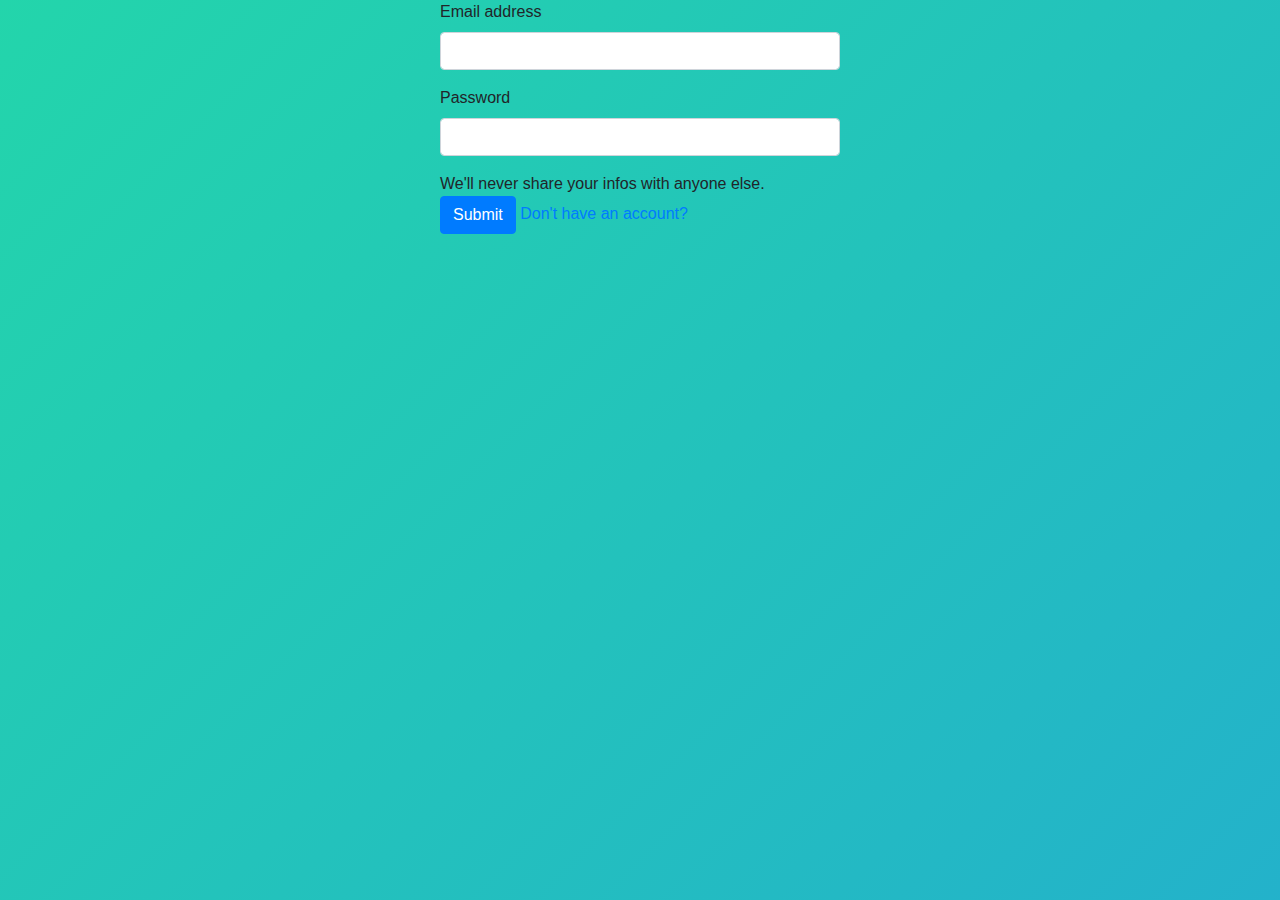
<file: src/main/resources/static/index.html>
<!DOCTYPE html>
<html lang="en">
<head>
    <style>
        body {
               background: linear-gradient(-45deg, #ee7752, #e73c7e, #23a6d5, #23d5ab);
               background-size: 400% 400%;
               animation: gradient 15s ease infinite;
               height: 100vh;
               color: white;
        }

        @keyframes gradient {
                0% {
                    background-position: 0% 50%;
                }

                50% {
                    background-position: 100% 50%;
                }

                100% {
                    background-position: 0% 50%;
                }
        }
    </style>
    <link rel="stylesheet" href="https://cdn.jsdelivr.net/npm/bootstrap@4.4.1/dist/css/bootstrap.min.css" integrity="sha384-Vkoo8x4CGsO3+Hhxv8T/Q5PaXtkKtu6ug5TOeNV6gBiFeWPGFN9MuhOf23Q9Ifjh" crossorigin="anonymous">
    <meta charset="UTF-8">
</head>
<body>
    <form action="/login" style="width:400px;margin:auto;">
        <div class="mb-3">
            <label for="exampleInputEmail1" class="form-label">Email address</label>
            <input name="email" type="email" class="form-control" id="exampleInputEmail1" aria-describedby="emailHelp">
        </div>
        <div class="mb-3">
            <label for="exampleInputPassword1" class="form-label">Password</label>
            <input name="password" type="password" class="form-control" id="exampleInputPassword1">
        </div>
        <div id="emailHelp" class="form-text">We'll never share your infos with anyone else.</div>
        <button type="submit" class="btn btn-primary">Submit</button>
        <a href="register">Don't have an account?</a>
    </form>
</body>
</html>
</file>
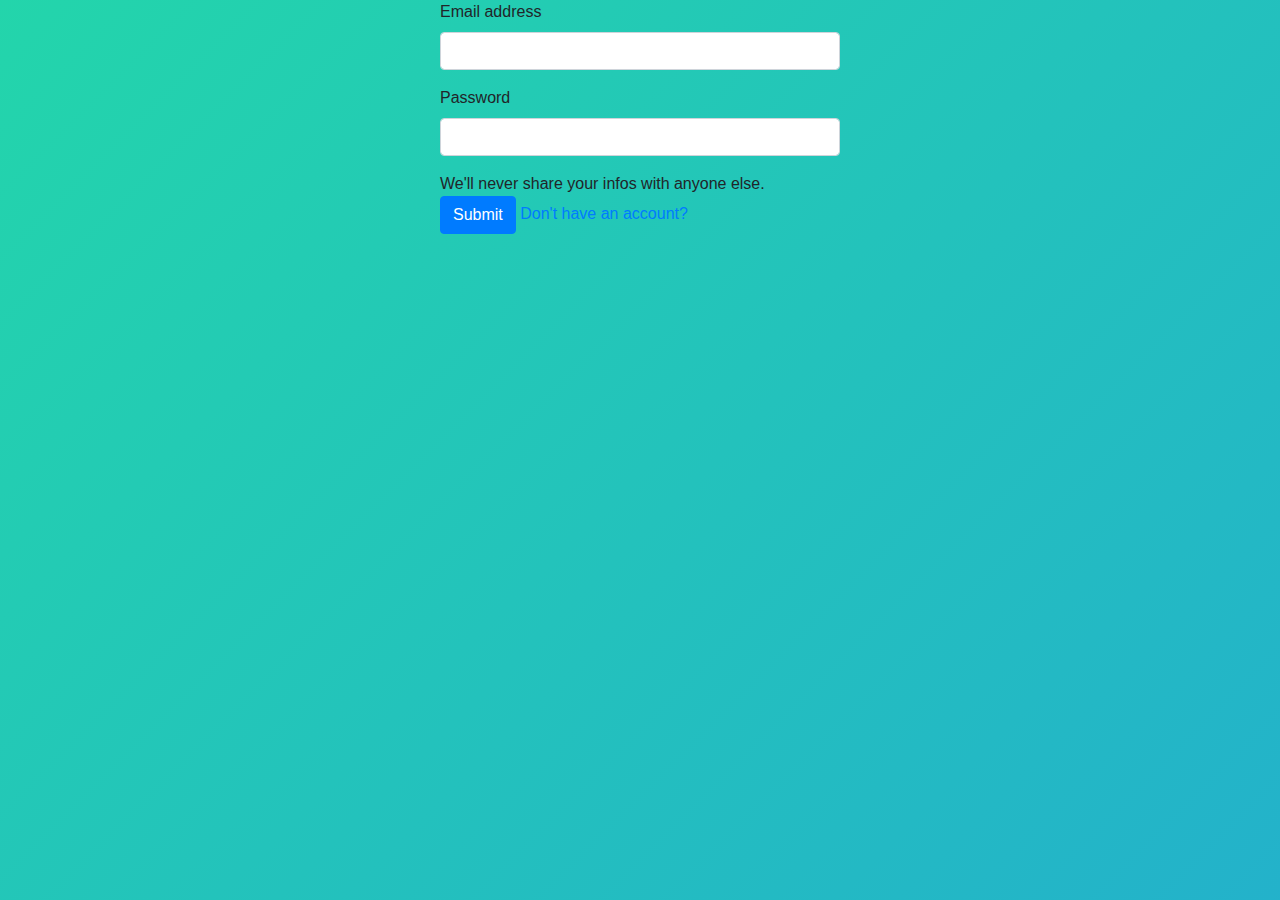
<file: src/main/resources/templates/index.html>
<!DOCTYPE html>
<html lang="en">
<head>
    <style>
        body {
               background: linear-gradient(-45deg, #ee7752, #e73c7e, #23a6d5, #23d5ab);
               background-size: 400% 400%;
               animation: gradient 15s ease infinite;
               height: 100vh;
               color: white;
        }

        @keyframes gradient {
                0% {
                    background-position: 0% 50%;
                }

                50% {
                    background-position: 100% 50%;
                }

                100% {
                    background-position: 0% 50%;
                }
        }
    </style>
    <link rel="stylesheet" href="https://cdn.jsdelivr.net/npm/bootstrap@4.4.1/dist/css/bootstrap.min.css" integrity="sha384-Vkoo8x4CGsO3+Hhxv8T/Q5PaXtkKtu6ug5TOeNV6gBiFeWPGFN9MuhOf23Q9Ifjh" crossorigin="anonymous">
    <meta charset="UTF-8">
</head>
<body>
    <form action="/login" style="width:400px;margin:auto;">
        <div class="mb-3">
            <label for="exampleInputEmail1" class="form-label">Email address</label>
            <input name="email" type="email" class="form-control" id="exampleInputEmail1" aria-describedby="emailHelp">
        </div>
        <div class="mb-3">
            <label for="exampleInputPassword1" class="form-label">Password</label>
            <input name="password" type="password" class="form-control" id="exampleInputPassword1">
        </div>
        <div id="emailHelp" class="form-text">We'll never share your infos with anyone else.</div>
        <button type="submit" class="btn btn-primary">Submit</button>
        <a href="register">Don't have an account?</a>
    </form>
    <p th:text="${message}"></p>
</body>
</html>
</file>
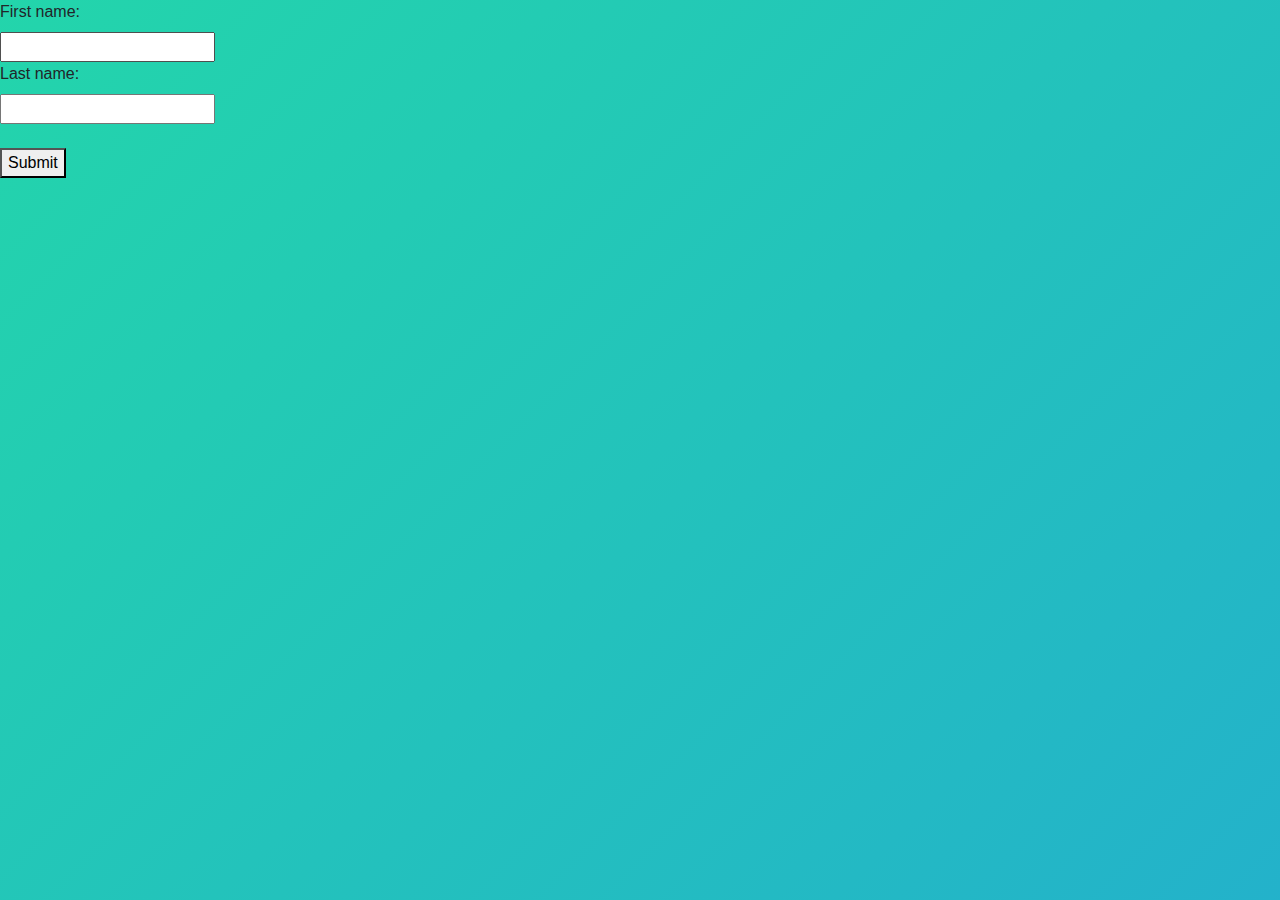
<file: src/main/resources/templates/adresa.html>
<!DOCTYPE html>
<html lang="en">
<head>
    <style>
        body {
               background: linear-gradient(-45deg, #ee7752, #e73c7e, #23a6d5, #23d5ab);
               background-size: 400% 400%;
               animation: gradient 15s ease infinite;
               height: 100vh;
               color: white;
        }

        @keyframes gradient {
                0% {
                    background-position: 0% 50%;
                }

                50% {
                    background-position: 100% 50%;
                }

                100% {
                    background-position: 0% 50%;
                }
        }
    </style>
    <link rel="stylesheet" href="https://cdn.jsdelivr.net/npm/bootstrap@4.4.1/dist/css/bootstrap.min.css" integrity="sha384-Vkoo8x4CGsO3+Hhxv8T/Q5PaXtkKtu6ug5TOeNV6gBiFeWPGFN9MuhOf23Q9Ifjh" crossorigin="anonymous">
    <meta charset="UTF-8">
</head>
<body>

<form action="/sendAddress" method="post">
    <form>
        <label for="firstName">First name:</label><br>
        <input type="text" id="firstName" name="Prenume"><br>
        <label for="lastName">Last name:</label><br>
        <input type="text" id="lastName" name="Nume"> <br> <br>
        <button type="submit">Submit</button>
    </form>
</form>
</body>
</html>
</file>
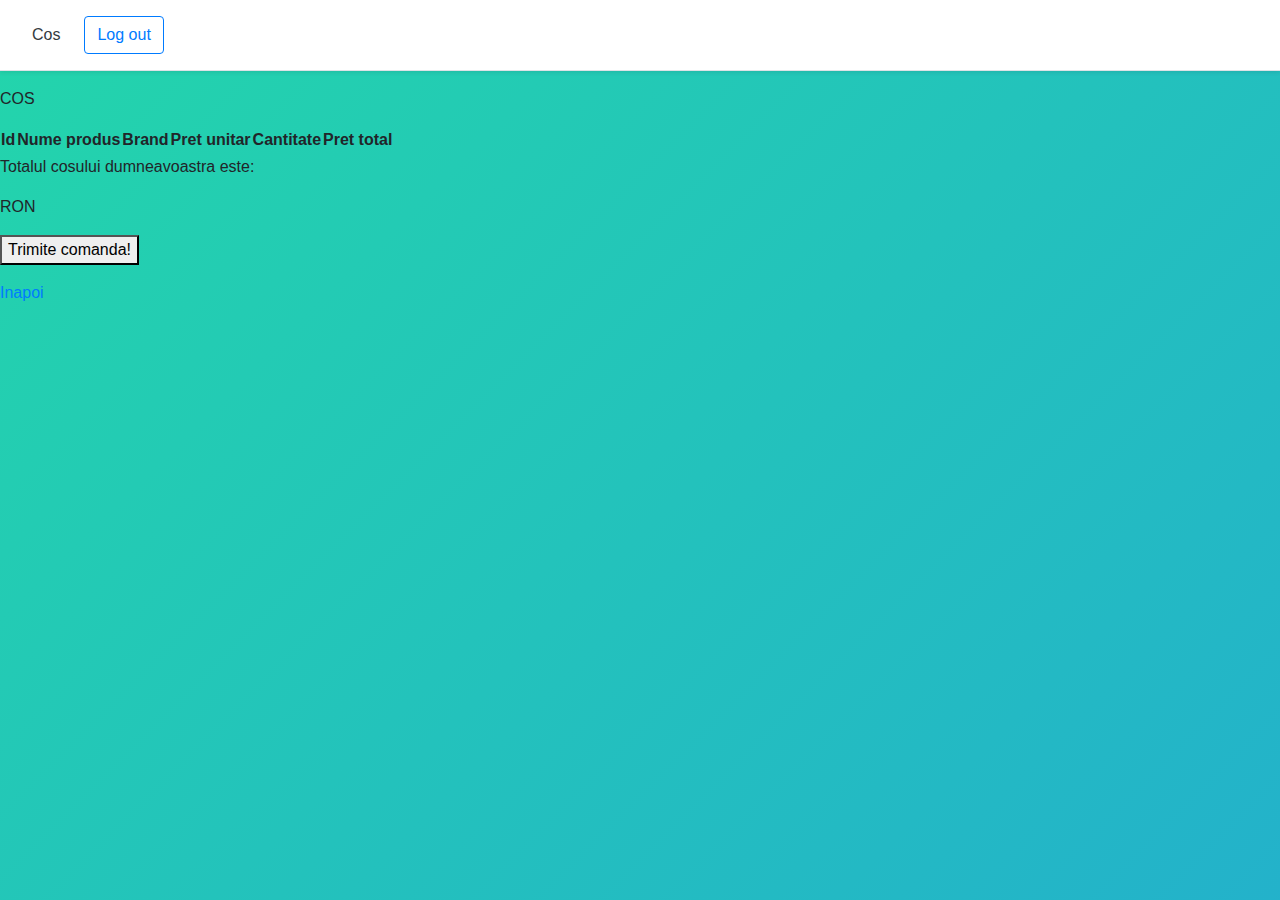
<file: src/main/resources/templates/cart.html>
<!DOCTYPE html>
<html lang="en">
<head>
    <style>
        body {
               background: linear-gradient(-45deg, #ee7752, #e73c7e, #23a6d5, #23d5ab);
               background-size: 400% 400%;
               animation: gradient 15s ease infinite;
               height: 100vh;
               color: white;
        }

        @keyframes gradient {
                0% {
                    background-position: 0% 50%;
                }

                50% {
                    background-position: 100% 50%;
                }

                100% {
                    background-position: 0% 50%;
                }
        }
    </style>
    <link rel="stylesheet" href="https://cdn.jsdelivr.net/npm/bootstrap@4.4.1/dist/css/bootstrap.min.css" integrity="sha384-Vkoo8x4CGsO3+Hhxv8T/Q5PaXtkKtu6ug5TOeNV6gBiFeWPGFN9MuhOf23Q9Ifjh" crossorigin="anonymous">
    <meta charset="UTF-8">
</head>
<body>
<div class="d-flex flex-column flex-md-row align-items-center p-3 px-md-4 mb-3 bg-white border-bottom shadow-sm">
    <nav class="my-2 my-md-0 mr-md-3">
        <a class="p-2 text-dark" href="#">Cos</a>
    </nav>
    <a class="btn btn-outline-primary" href="/logout">Log out</a>
</div>
<p>COS</p>
<table>
    <tr>
        <th>Id</th>
        <th>Nume produs</th>
        <th>Brand</th>
        <th>Pret unitar</th>
        <th>Cantitate</th>
        <th>Pret total</th>
    </tr>
    <tr th:each="p:${productList}">
        <td th:text="${p.id}"></td>
        <td th:text="${p.name}"></td>
        <td th:text="${p.brand}"></td>
        <td th:text="${p.price}"></td>
        <td th:text="${p.cantitate}"></td>
        <td th:text="${p.pretTotal}"></td>
    </tr>
</table>
<p> Totalul cosului dumneavoastra este: </p>
<p th:text="${totalPretComanda}"></p> <p>RON</p>
<form action="/sendOrder" method="post">
    <button type="submit" style="color:black;">Trimite comanda!</button>
</form>
<p th:text="${message}"></p>

<a href="dashboard">Inapoi</a>
</body>
</html>
</file>
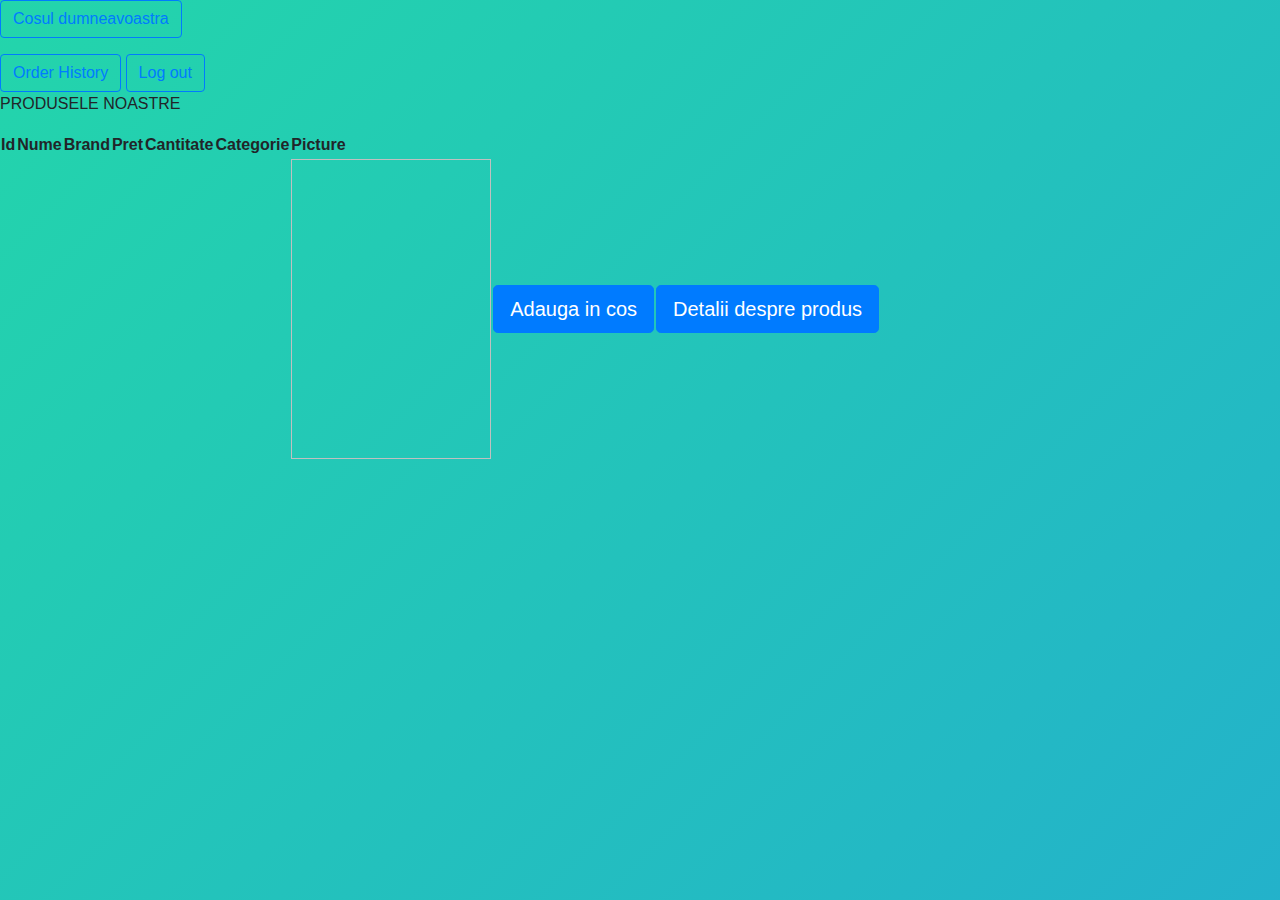
<file: src/main/resources/templates/dashboard.html>
<!DOCTYPE html>
<html lang="en">
<head>
    <style>
        body {
               background: linear-gradient(-45deg, #ee7752, #e73c7e, #23a6d5, #23d5ab);
               background-size: 400% 400%;
               animation: gradient 15s ease infinite;
               height: 100vh;
               color: white;
        }

        @keyframes gradient {
                0% {
                    background-position: 0% 50%;
                }

                50% {
                    background-position: 100% 50%;
                }

                100% {
                    background-position: 0% 50%;
                }
        }
    </style>
    <link rel="stylesheet" href="https://cdn.jsdelivr.net/npm/bootstrap@4.4.1/dist/css/bootstrap.min.css" integrity="sha384-Vkoo8x4CGsO3+Hhxv8T/Q5PaXtkKtu6ug5TOeNV6gBiFeWPGFN9MuhOf23Q9Ifjh" crossorigin="anonymous">
    <meta charset="UTF-8">
</head>

<body>
  <a class="btn btn-outline-primary" href="/cart">Cosul dumneavoastra</a>
  <p th:text="${items}" style="opacity:10px;"></p>


  <a class="btn btn-outline-primary" href="/history">Order History</a>
  <a class="btn btn-outline-primary" href="/logout">Log out</a>

  <p>PRODUSELE NOASTRE</p>
  <table>
      <tr>
          <th>Id</th>
          <th>Nume</th>
          <th>Brand</th>
          <th>Pret</th>
          <th>Cantitate</th>
          <th>Categorie</th>
          <th>Picture</th>
      </tr>
      <tr th:each="p:${productList}">
          <td th:text="${p.id}" style="color:black;"></td>
          <td th:text="${p.name}" style="color:black;"></td>
          <td th:text="${p.brand}" style="color:black;"></td>
          <td th:text="${p.price}" style="color:black;"></td>
          <td th:text="${p.quantity}" style="color:black;"></td>
          <td th:text="${p.category}" style="color:black;"></td>
          <td>
              <img th:src="@{${p.imgSrc}}" height="300px"; width="200px">
          </td>
          <td>
              <form action="/add-to-cart">
                  <input name="productId" hidden th:value="${p.id}">
                  <button type="submit" class="btn btn-lg btn-block btn-primary">Adauga in cos</button>
              </form>
          </td>
          <td>
              <form action="/detailsProduct">
                  <input name="productId" hidden th:value="${p.id}">
                  <button type="submit" class="btn btn-lg btn-block btn-primary">Detalii despre produs</button>
              </form>
          </td>
      </tr>
  </table>

</body>
</html>
</file>
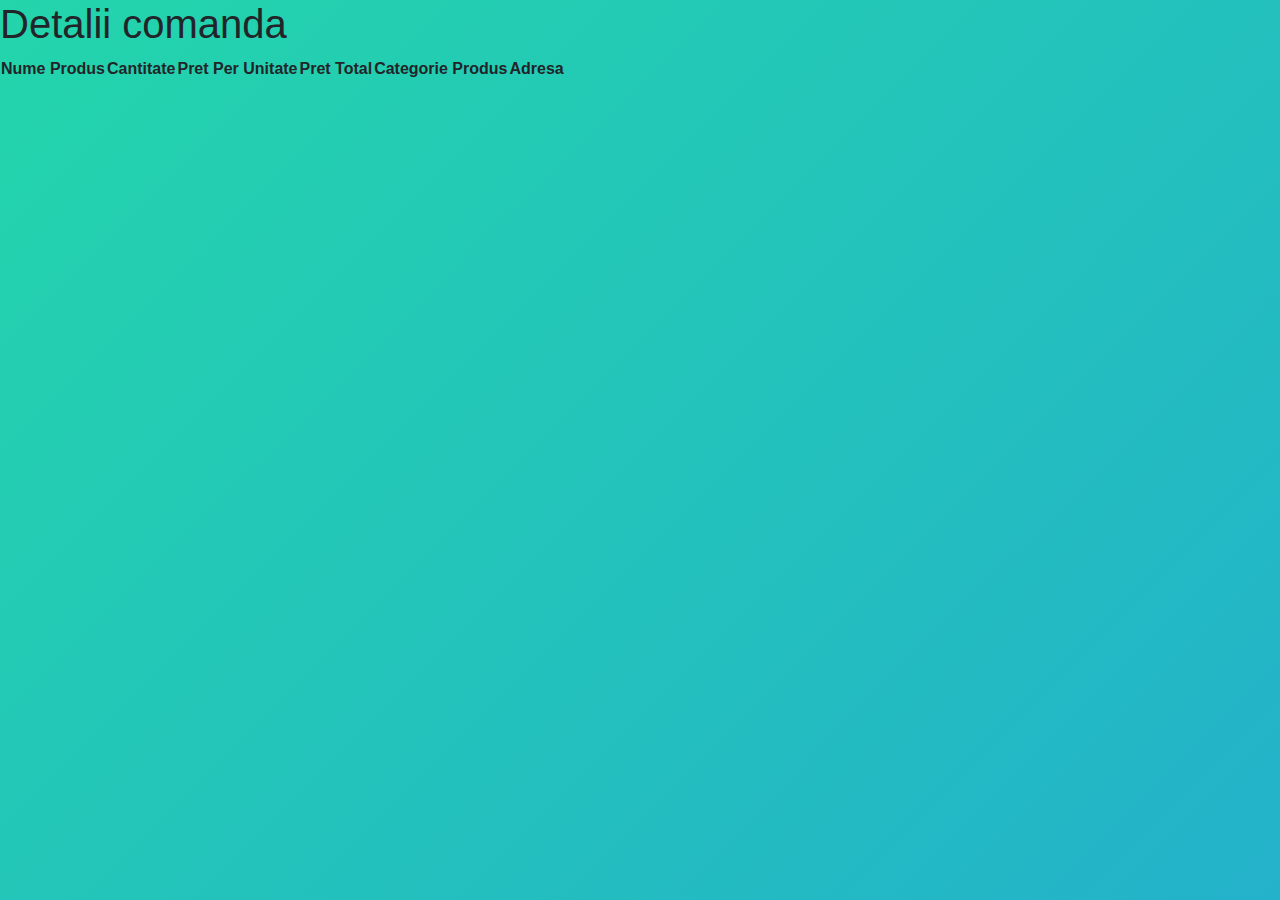
<file: src/main/resources/templates/orderDetails.html>
<!DOCTYPE html>
<html lang="en">
<head>
  <style>
        body {
               background: linear-gradient(-45deg, #ee7752, #e73c7e, #23a6d5, #23d5ab);
               background-size: 400% 400%;
               animation: gradient 15s ease infinite;
               height: 100vh;
               color: white;
        }

        @keyframes gradient {
                0% {
                    background-position: 0% 50%;
                }

                50% {
                    background-position: 100% 50%;
                }

                100% {
                    background-position: 0% 50%;
                }
        }
    </style>
  <link rel="stylesheet" href="https://cdn.jsdelivr.net/npm/bootstrap@4.4.1/dist/css/bootstrap.min.css" integrity="sha384-Vkoo8x4CGsO3+Hhxv8T/Q5PaXtkKtu6ug5TOeNV6gBiFeWPGFN9MuhOf23Q9Ifjh" crossorigin="anonymous">
  <meta charset="UTF-8">
</head>
<body>
<h1>Detalii comanda</h1>
<table>
  <tr>
    <th>Nume Produs</th>
    <th>Cantitate</th>
    <th>Pret Per Unitate</th>
    <th>Pret Total</th>
    <th>Categorie Produs</th>
    <th>Adresa</th>
  </tr>
  <tr th:each="p:${orderLines}">
    <td th:text="${p.productName}"></td>
    <td th:text="${p.quantity}"></td>
    <td th:text="${p.pricePerUnit}"></td>
    <td th:text="${p.totalPrice}"></td>
    <td th:text="${p.category}"></td>
    <td th:text="${p.address}">
</table>
</body>
</html>
</file>
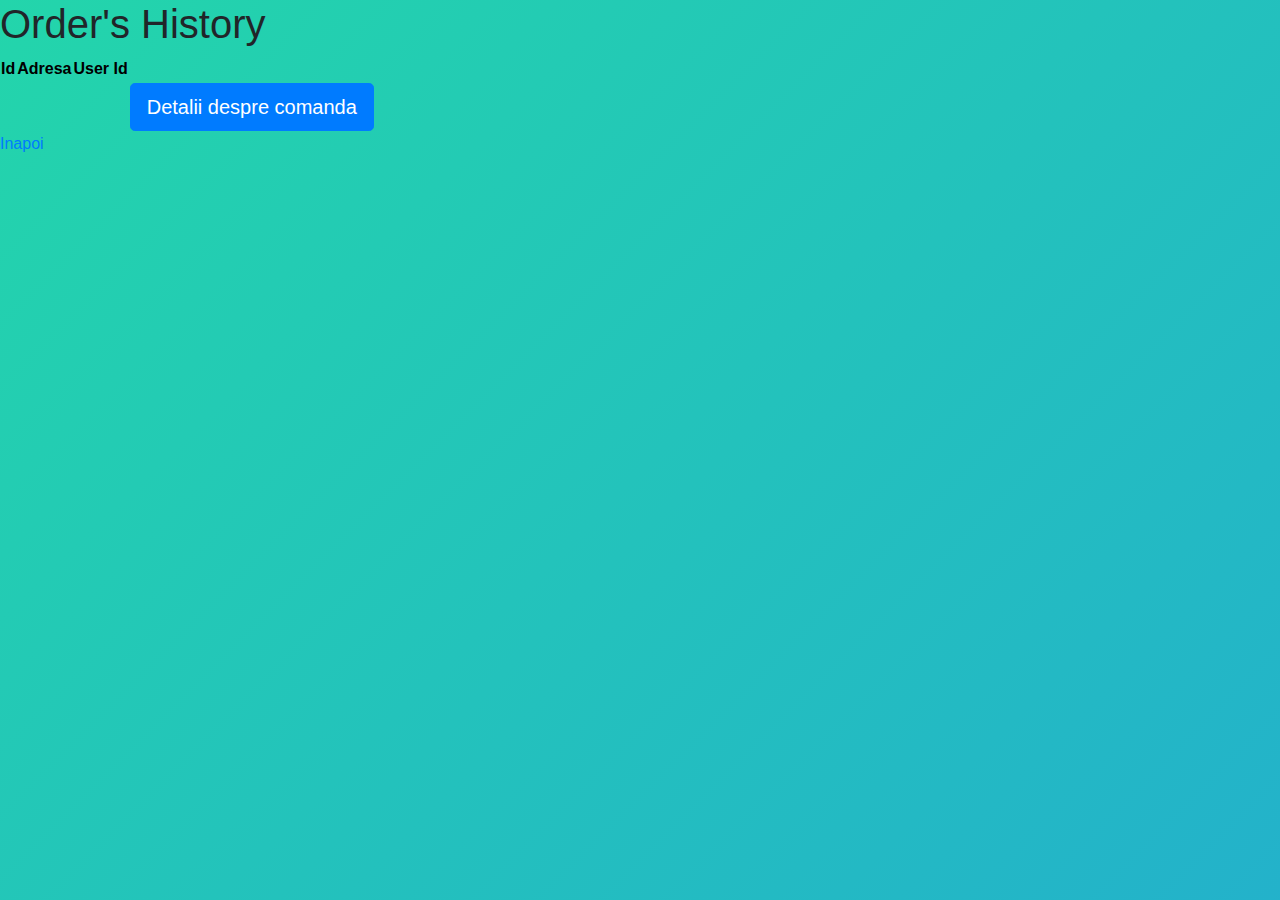
<file: src/main/resources/templates/orderHistory.html>
<!DOCTYPE html>
<html lang="en">
<head>
  <style>
        body {
               background: linear-gradient(-45deg, #ee7752, #e73c7e, #23a6d5, #23d5ab);
               background-size: 400% 400%;
               animation: gradient 15s ease infinite;
               height: 100vh;
               color: white;
        }

        @keyframes gradient {
                0% {
                    background-position: 0% 50%;
                }

                50% {
                    background-position: 100% 50%;
                }

                100% {
                    background-position: 0% 50%;
                }
        }
    </style>
  <link rel="stylesheet" href="https://cdn.jsdelivr.net/npm/bootstrap@4.4.1/dist/css/bootstrap.min.css" integrity="sha384-Vkoo8x4CGsO3+Hhxv8T/Q5PaXtkKtu6ug5TOeNV6gBiFeWPGFN9MuhOf23Q9Ifjh" crossorigin="anonymous">
  <meta charset="UTF-8">
  <h1>Order's History</h1>
</head>
<body>
<table style="color:black;">
  <tr>
    <th>Id</th>
    <th>Adresa</th>
    <th>User Id</th>
  </tr>
  <tr th:each="order:${orders}">
    <td th:text="${order.id}"></td>
    <td th:text="${order.address}"></td>
    <td th:text="${order.userId}"></td>
    <td>
      <form action="/detailsOrder">
        <input name="orderId" hidden th:value="${order.id}">
        <button type="submit" class="btn btn-lg btn-block btn-primary">Detalii despre comanda</button>
      </form>
    </td>
  </tr>
</table>

<a href="dashboard">Inapoi</a>
</body>
</html>
</file>
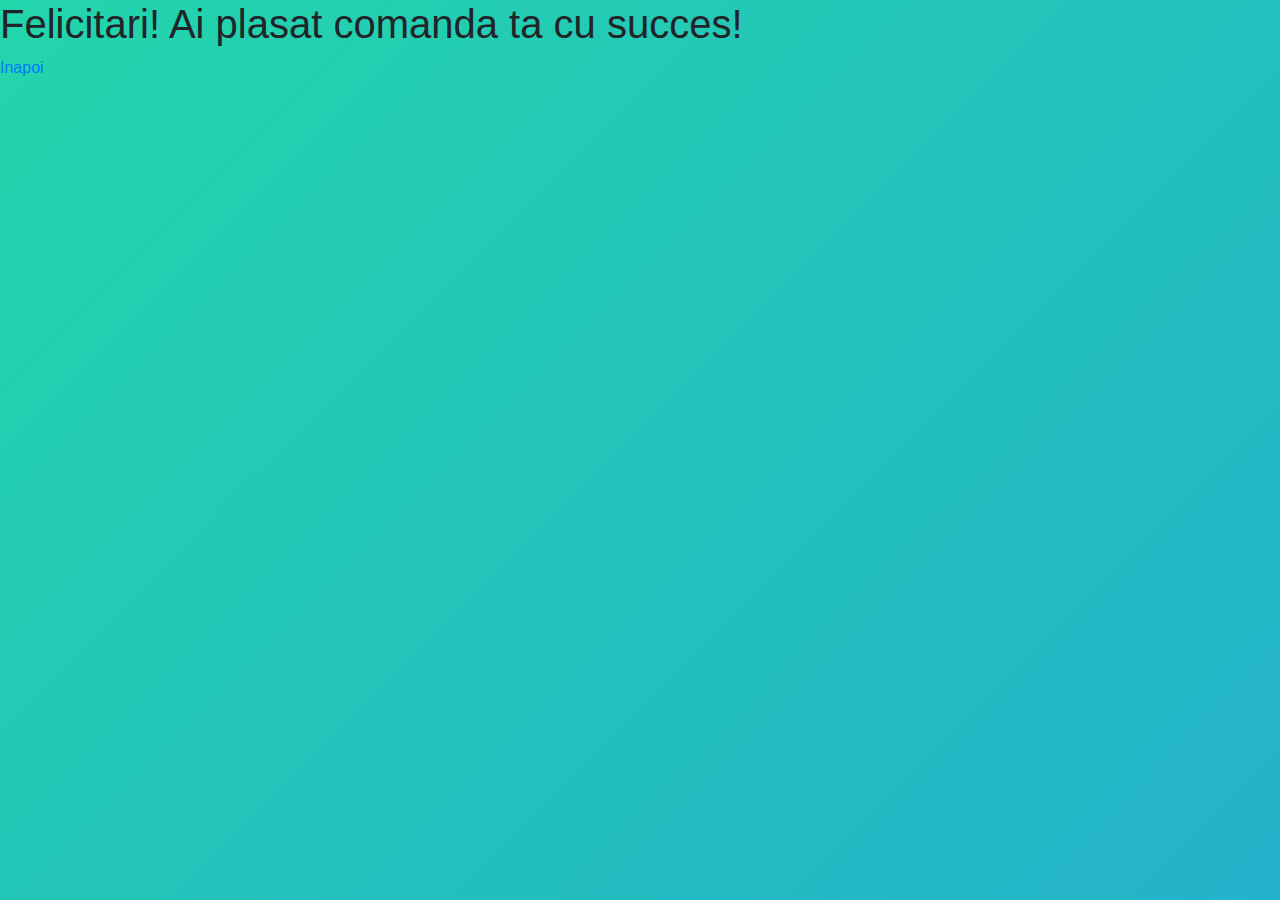
<file: src/main/resources/templates/orderSuccess.html>
<!DOCTYPE html>
<html lang="en">
<head>
    <style>
        body {
               background: linear-gradient(-45deg, #ee7752, #e73c7e, #23a6d5, #23d5ab);
               background-size: 400% 400%;
               animation: gradient 15s ease infinite;
               height: 100vh;
               color: white;
        }

        @keyframes gradient {
                0% {
                    background-position: 0% 50%;
                }

                50% {
                    background-position: 100% 50%;
                }

                100% {
                    background-position: 0% 50%;
                }
        }
    </style>
    <link rel="stylesheet" href="https://cdn.jsdelivr.net/npm/bootstrap@4.4.1/dist/css/bootstrap.min.css" integrity="sha384-Vkoo8x4CGsO3+Hhxv8T/Q5PaXtkKtu6ug5TOeNV6gBiFeWPGFN9MuhOf23Q9Ifjh" crossorigin="anonymous">
    <meta charset="UTF-8">
</head>
<body>
    <h1>Felicitari! Ai plasat comanda ta cu succes!</h1>

<a href="dashboard">Inapoi</a>
</body>
</html>
</file>
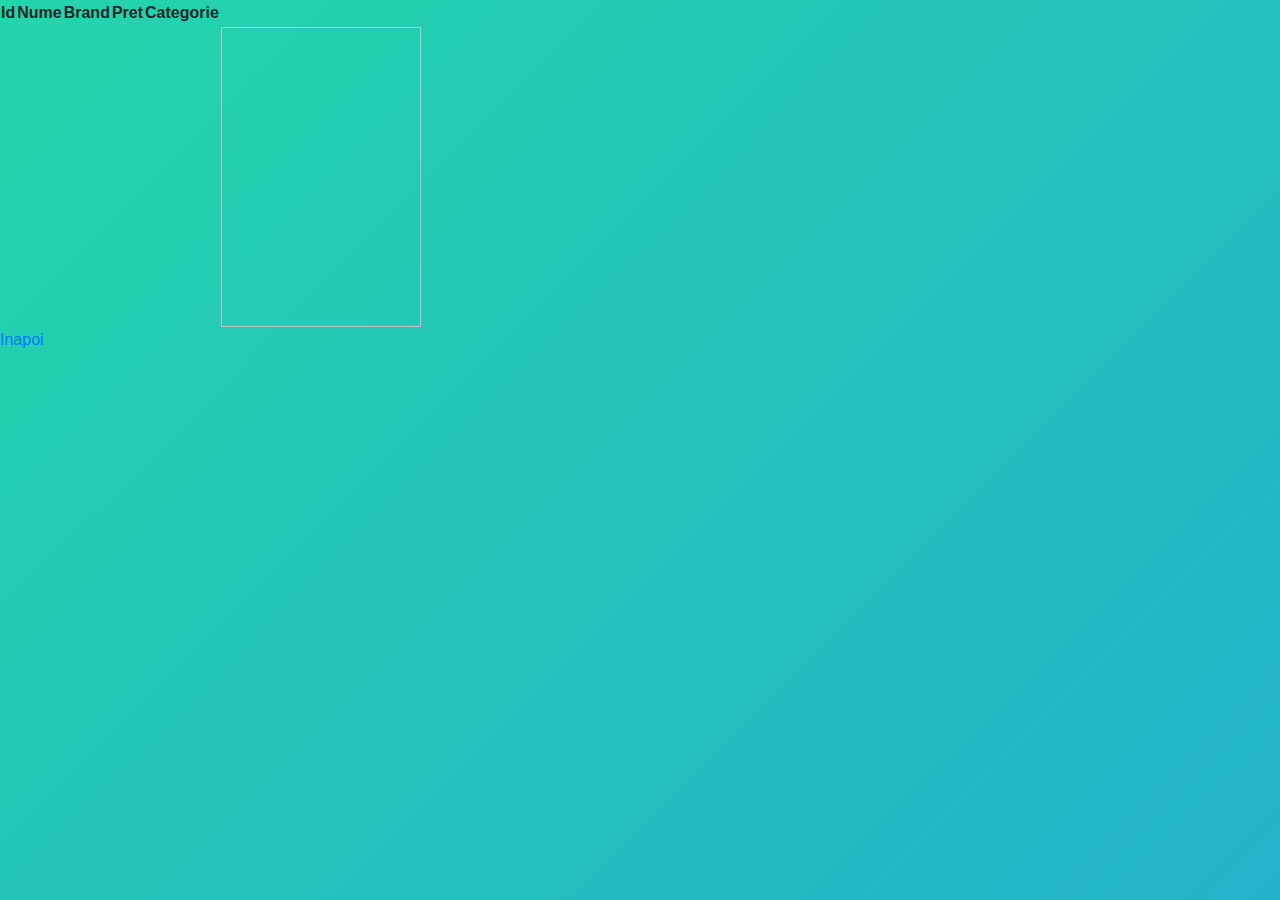
<file: src/main/resources/templates/productDetails.html>
<!DOCTYPE html>
<html lang="en">
<head>
    <head>
        <style>
        body {
               background: linear-gradient(-45deg, #ee7752, #e73c7e, #23a6d5, #23d5ab);
               background-size: 400% 400%;
               animation: gradient 15s ease infinite;
               height: 100vh;
               color: white;
        }

        @keyframes gradient {
                0% {
                    background-position: 0% 50%;
                }

                50% {
                    background-position: 100% 50%;
                }

                100% {
                    background-position: 0% 50%;
                }
        }
    </style>
        <link rel="stylesheet" href="https://cdn.jsdelivr.net/npm/bootstrap@4.4.1/dist/css/bootstrap.min.css" integrity="sha384-Vkoo8x4CGsO3+Hhxv8T/Q5PaXtkKtu6ug5TOeNV6gBiFeWPGFN9MuhOf23Q9Ifjh" crossorigin="anonymous">
        <meta charset="UTF-8">
    </head>
    <meta charset="UTF-8">
</head>
<body>
<table>
  <tr>
    <th>Id</th>
    <th>Nume</th>
    <th>Brand</th>
    <th>Pret</th>
    <th>Categorie</th>
  </tr>
  <tr th:object="${p}">
    <td th:text="${p.id}"></td>
    <td th:text="${p.name}"></td>
    <td th:text="${p.brand}"></td>
    <td th:text="${p.price}"></td>
    <td th:text="${p.category}"></td>
      <td>
          <img th:src="@{${p.imgSrc}}" height="300px"; width="200px">
      </td>
  </tr>
</table>

<a href="dashboard">Inapoi</a>
</body>
</html>
</file>
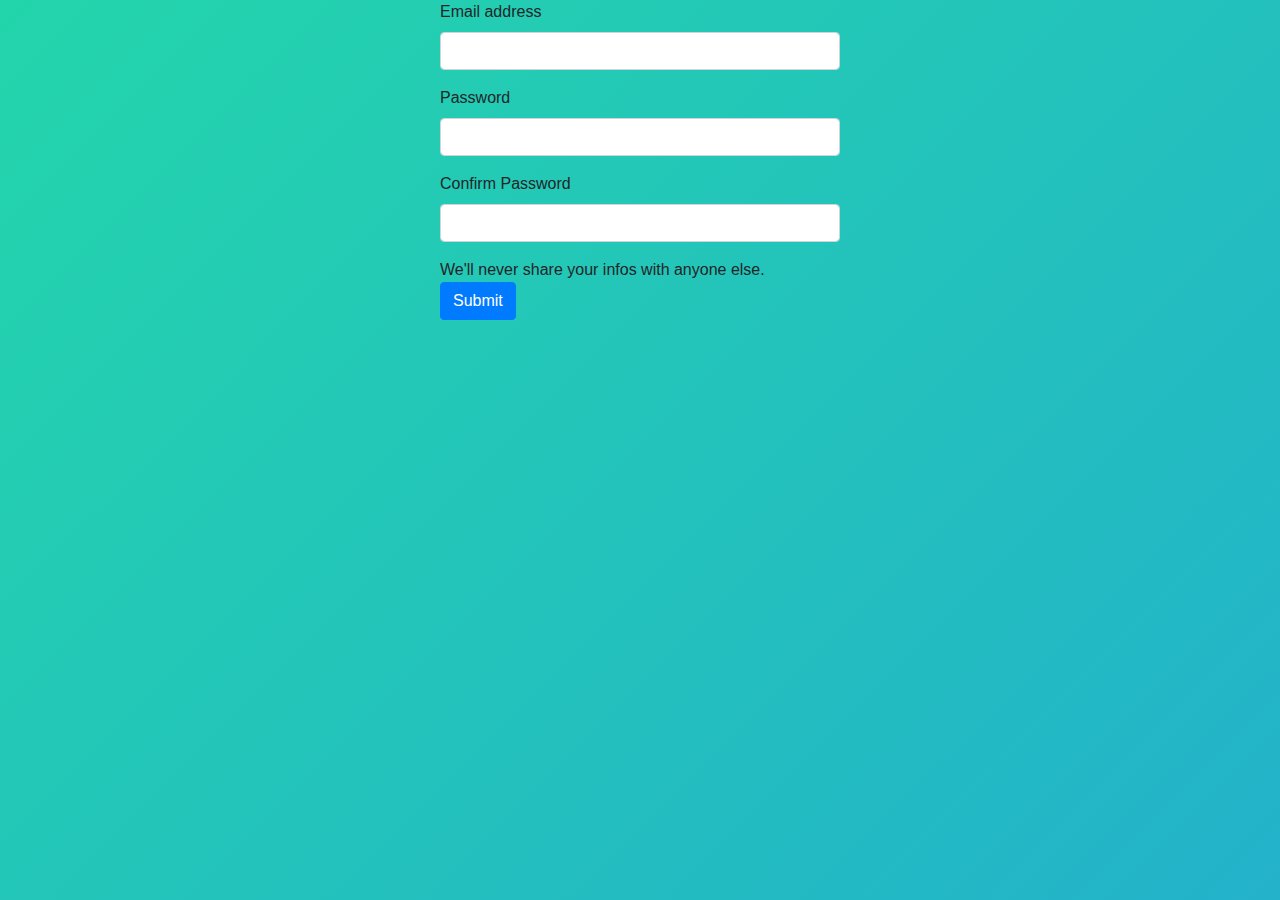
<file: src/main/resources/templates/register.html>
<!DOCTYPE html>
<html lang="en">
<head>
  <style>
        body {
               background: linear-gradient(-45deg, #ee7752, #e73c7e, #23a6d5, #23d5ab);
               background-size: 400% 400%;
               animation: gradient 15s ease infinite;
               height: 100vh;
               color: white;
        }

        @keyframes gradient {
                0% {
                    background-position: 0% 50%;
                }

                50% {
                    background-position: 100% 50%;
                }

                100% {
                    background-position: 0% 50%;
                }
        }
    </style>
  <link rel="stylesheet" href="https://cdn.jsdelivr.net/npm/bootstrap@4.4.1/dist/css/bootstrap.min.css" integrity="sha384-Vkoo8x4CGsO3+Hhxv8T/Q5PaXtkKtu6ug5TOeNV6gBiFeWPGFN9MuhOf23Q9Ifjh" crossorigin="anonymous">
  <meta charset="UTF-8">
</head>
<body>
  <form action="/register-form" style="width:400px;margin:auto;">
    <div class="mb-3">
      <label for="exampleInputEmail1" class="form-label">Email address</label>
      <input name="email" type="email" class="form-control" id="exampleInputEmail1" aria-describedby="emailHelp">
    </div>
    <div class="mb-3">
      <label for="exampleInputPassword1" class="form-label">Password</label>
      <input name="password1" type="password" class="form-control" id="exampleInputPassword1">
    </div>
    <div class="mb-3">
      <label for="exampleInputPassword1" class="form-label">Confirm Password</label>
      <input name="password2" type="password" class="form-control" id="exampleInputPassword2">
    </div>
    <div id="emailHelp" class="form-text">We'll never share your infos with anyone else.</div>
    <button type="submit" class="btn btn-primary">Submit</button>
  </form>
  <p th:text="${message}"></p>
</body>
</html>
</file>
